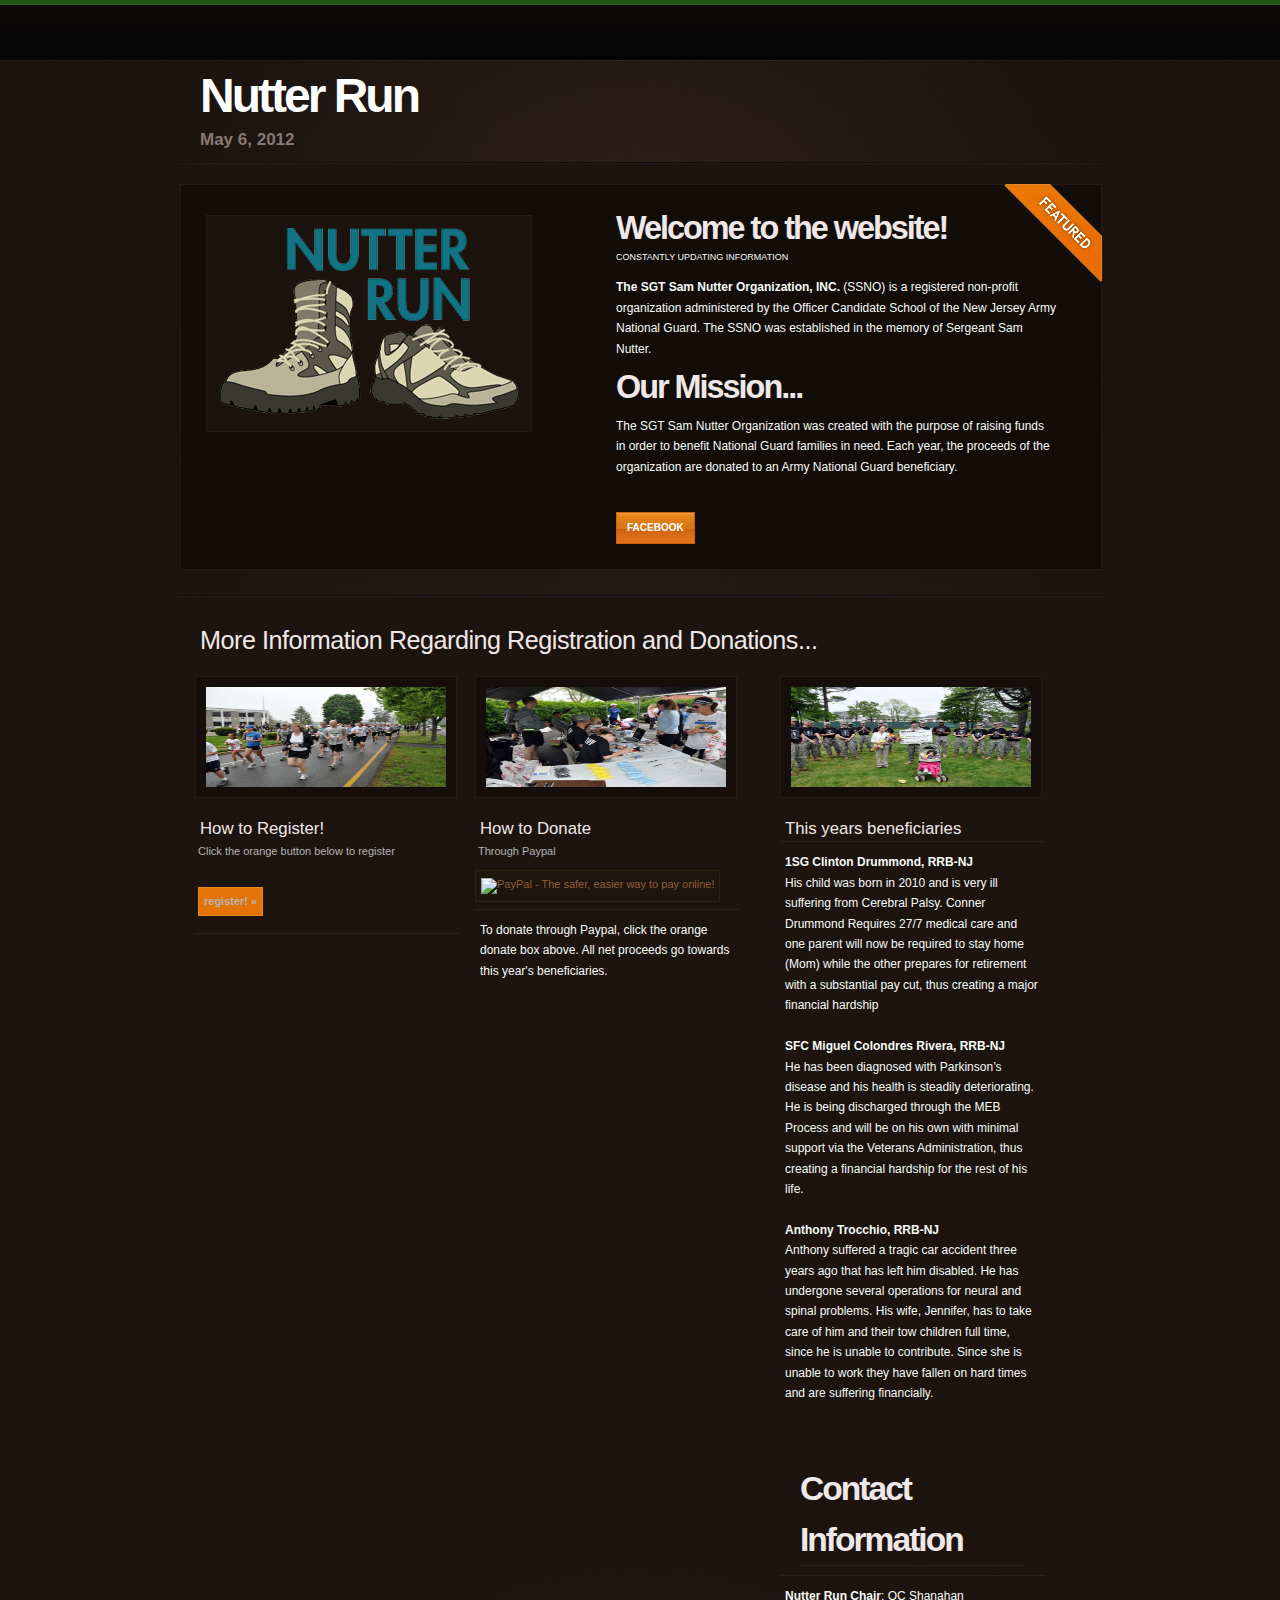
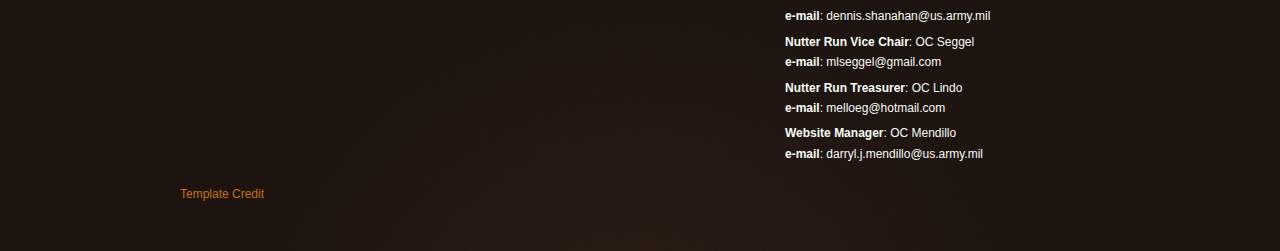
<file: New folder/index.html>
<!DOCTYPE html PUBLIC "-//W3C//DTD XHTML 1.0 Strict//EN" "http://www.w3.org/TR/xhtml1/DTD/xhtml1-strict.dtd">

<html xmlns="http://www.w3.org/1999/xhtml" xml:lang="en" lang="en">

<head>

<title>Nutter Run</title>

<meta http-equiv="content-type" content="application/xhtml+xml; charset=UTF-8" />
<meta name="author" content="Erwin Aligam - styleshout.com" />
<meta name="description" content="Site Description Here" />
<meta name="keywords" content="keywords, here" />
<meta name="robots" content="index, follow, noarchive" />
<meta name="googlebot" content="noarchive" />

<link rel="stylesheet" type="text/css" media="screen" href="css/screen.css" />
<!--[if IE 6]><link rel="stylesheet" type="text/css" href="css/ie6.css" media="screen" /><![endif]-->

</head>

<body>

<!-- wrap -->
<div id="wrap">

	<!-- header -->
	<div id="header">			
	
		<a name="top"></a>
		
		<h1 id="logo-text"><a href="index.html" title="">Nutter Run</a></h1>		
		<p id="slogan">May 6, 2012</p>					
				
	<!-- /header -->					
	</div>
	
	<!-- featured -->		
	<div id="featured">			
	
		<div id="featured-block" class="clear">
			
			<div id="featured-ribbon"></div>	
				
			<a name="TemplateInfo"></a>
			
			<div class="image-block">
              <a href="index.html" title=""><img src="images/Logo.png" alt="Nutter Run Logo"/></a>
         </div>			
			
			<div class="text-block">
			
				<h2>Welcome to the website!</h2>
			
				<p class="post-info">constantly updating information</p>
				
				<p><strong>The SGT Sam Nutter Organization, INC.</strong> (SSNO) is a registered non-profit organization administered by the Officer Candidate School of the New Jersey Army National Guard. The SSNO was established in the memory of Sergeant Sam Nutter.
                </p>

				<h2>Our Mission...</h2>
                <p>
                The SGT Sam Nutter Organization was created with the purpose of raising funds in order to benefit National Guard families in need. Each year, the proceeds of the organization are donated to an Army National Guard beneficiary.
				</p>
				<p><a href="http://www.facebook.com/pages/Nutter-Run/114261685313161" class="more-link">Facebook</a></p>
								
			</div>
		
		</div>		
	
	<!-- /featured -->
	</div>

	<!-- content -->
	<div id="content-wrap" class="clear">

		<div id="content">

			<!-- main -->
			<div id="main">

				<h3>More Information Regarding Registration and Donations...</h3>

				<div class="block odd">

					<a title="" href="index.html"><img src="images/FB1.jpg" class="thumbnail" alt="img" width="240px" height="100px"/></a>
				
					<div class="blk-top">
					
						<h4>How to Register!</h4>	
						<p>Click the orange button below to register</p>
						
						<!--link for registration goes below-->
						<p><a class="more" href="https://www.raceit.com/register/?event=9129">Register! &raquo;</a></p>
					<br><br><br>
					</div>						
					
					<div class="blk-content">
						<p>
							<!--When registration opens, undo comment-->
							
							<!--
						 	Click orange register box above.
						 	You can preregister now for $20 through active.com.
						 	You may also register the day of the event for $30 by going to the sign-in table.
						 	All proceeds go to this years beneficiaries.
							 -->
							<!-- 
							We are currently maintaining our online registration process. 
							Thank you for your patience, please check back later!
							--> 
						</p>					

					</div>
				
				</div>
				
				<div class="block odd">
				
					<img src="images/FB3.jpg" class="thumbnail" alt="img" width="240px" height="100px"/>
				
					<div class="blk-top">
					
						<h4>How to Donate</h4>	
						<p>Through Paypal</p>
							<form action="https://www.paypal.com/cgi-bin/webscr" method="post">
								<input type="hidden" name="cmd" value="_s-xclick">
								<input type="hidden" name="hosted_button_id" value="N25AGEJ5ZHC9C">
								<input type="image" src="https://www.paypal.com/en_US/i/btn/btn_donateCC_LG.gif" border="0" name="submit" alt="PayPal - The safer, easier way to pay online!">
								<!--<img alt="" border="0" src="https://www.paypal.com/en_US/i/scr/pixel.gif" width="1" height="1">-->
							</form>
						
					</div>						
					
					<div class="blk-content">
						
						<p>
						
						To donate through Paypal, click the orange donate box above. All net proceeds go towards this year's beneficiaries.
							<br>					
						</p>
					
					</div>
				
				</div>
				
				<div class="block even">

					<div class="blk-top">
						<img src="images/FB5.jpg" class="thumbnail" alt="img" width="240px" height="100px"/>
						<h4>This years beneficiaries</h4>
						
					</div>						
					
					<div class="blk-content">
						
						<p>
						 		<strong>1SG Clinton Drummond, RRB-NJ</strong><br>
									His child was born in 2010 and is very ill suffering from Cerebral Palsy. Conner Drummond Requires 27/7 medical care and one parent will now be required to stay home (Mom) while the other prepares for retirement with a substantial pay cut, thus creating a major financial hardship
									<br><br>
								<strong>SFC Miguel Colondres Rivera, RRB-NJ</strong><br>
									He has been diagnosed with Parkinson’s disease and his health is steadily deteriorating. He is being discharged through the MEB Process and will be on his own with minimal support via the Veterans Administration, thus creating a financial hardship for the rest of his life.
									<br><br>
								<strong>Anthony Trocchio, RRB-NJ</strong><br>
									Anthony suffered a tragic car accident three years ago that has left him disabled. He has undergone several operations for neural and spinal problems. His wife, Jennifer, has to take care of him and their tow children full time, since he is unable to contribute. Since she is unable to work they have fallen on hard times and are suffering financially.

						</p>				
						<br><br>				
					</div>
				
					<div class="blk-top">
					
						<h2>Contact Information</h2>	
						
					</div>						
					
					<div class="blk-content">
						
						<p>			
								<p>
									<strong>Nutter Run Chair</strong>: OC Shanahan<br/>
									<strong>e-mail</strong>: dennis.shanahan@us.army.mil
								</p>
								<p>
									<strong>Nutter Run Vice Chair</strong>: OC Seggel<br/>
									<strong>e-mail</strong>: mlseggel@gmail.com
								</p>
								<p>
									<strong>Nutter Run Treasurer</strong>: OC Lindo<br/>
									<strong>e-mail</strong>: melloeg@hotmail.com
								</p>
								<p>
									<strong>Website Manager</strong>: OC Mendillo<br/>
									<strong>e-mail</strong>: darryl.j.mendillo@us.army.mil
								</p>
													
						</p>
					
					</div>
				
				</div>
				
	
	<!-- /footer-outer -->		

<!-- /footer -->
</div>
	<div class=footer-bottom>
	</div><a href="http://www.styleshout.com/">Template Credit</a></div>	
	</div>	
</body>
</html>
</file>
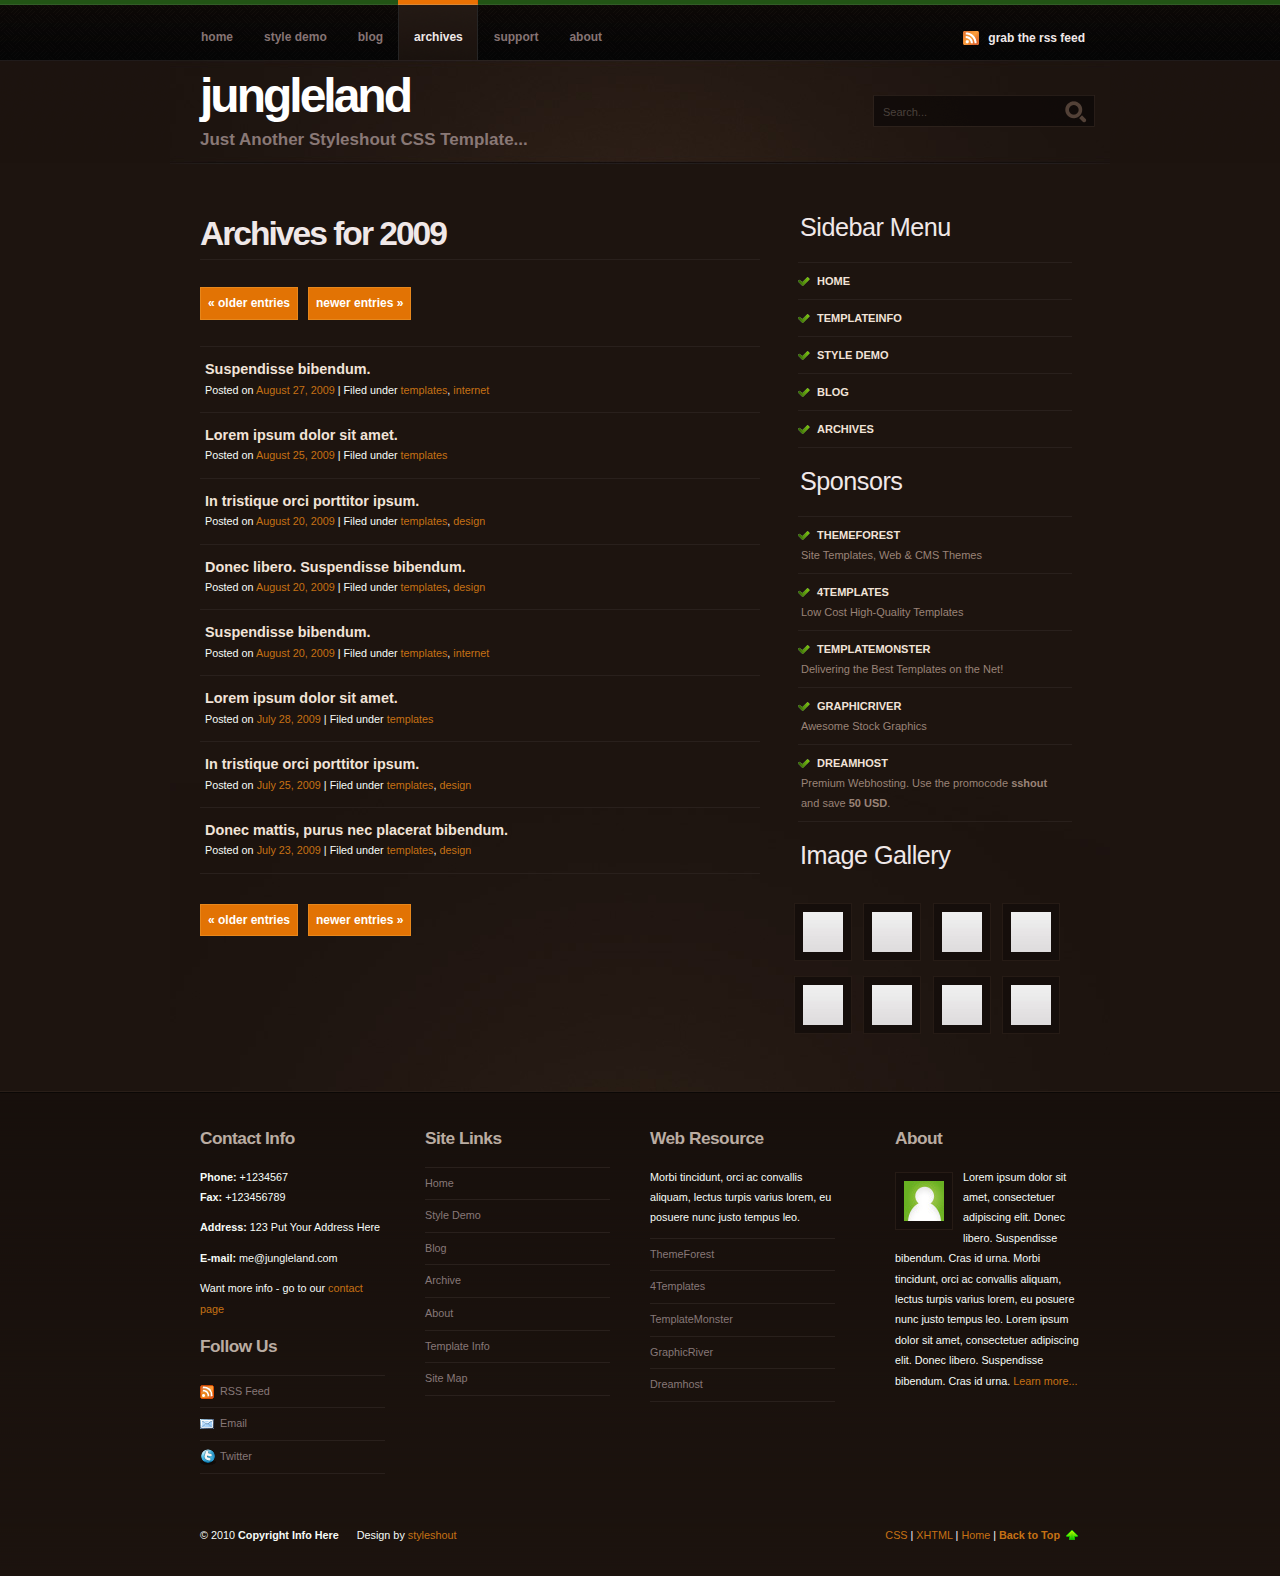
<file: New folder/archives.html>
<!DOCTYPE html PUBLIC "-//W3C//DTD XHTML 1.0 Strict//EN" "http://www.w3.org/TR/xhtml1/DTD/xhtml1-strict.dtd">

<html xmlns="http://www.w3.org/1999/xhtml" xml:lang="en" lang="en">

<head>

<title>Jungleland</title>

<meta http-equiv="content-type" content="application/xhtml+xml; charset=UTF-8" />
<meta name="author" content="Erwin Aligam - styleshout.com" />
<meta name="description" content="Site Description Here" />
<meta name="keywords" content="keywords, here" />
<meta name="robots" content="index, follow, noarchive" />
<meta name="googlebot" content="noarchive" />

<link rel="stylesheet" type="text/css" media="screen" href="css/screen.css" />
<!--[if IE 6]><link rel="stylesheet" type="text/css" href="css/ie6.css" media="screen" /><![endif]-->

</head>

<body>

<!-- wrap -->
<div id="wrap">

	<!-- header -->
	<div id="header">			
	
		<a name="top"></a>
		
		<h1 id="logo-text"><a href="index.html" title="">jungleland</a></h1>		
		<p id="slogan">Just Another Styleshout CSS Template... </p>					
		
		<div  id="nav">
			<ul>
				<li><a href="index.html">Home</a></li>
				<li><a href="style.html">Style Demo</a></li>
				<li><a href="blog.html">Blog</a></li>
				<li id="current"><a href="archives.html">Archives</a></li>
				<li><a href="index.html">Support</a></li>
				<li><a href="index.html">About</a></li>		
			</ul>		
		</div>		
		
		<p id="rss-feed"><a href="index.html" class="feed">Grab the RSS FEEd</a></p>	
		
		<form id="quick-search" action="index.html" method="get" >
			<p>
			<label for="qsearch">Search:</label>
			<input class="tbox" id="qsearch" type="text" name="qsearch" value="Search..." title="Start typing and hit ENTER" />
			<input class="btn" alt="Search" type="image" name="searchsubmit" title="Search" src="images/search.png" />
			</p>
		</form>	
						
	<!-- /header -->					
	</div>
	
	<!-- content -->
	<div id="content-wrap" class="clear">
	
		<div id="content">		
			
			<!-- main -->
			<div id="main">	
					
				<h2><a href="index.html">Archives for 2009</a></h2>
					
					<div class="navigation clear">						
						<div><a href="#" >&laquo; Older Entries</a></div>
						<div><a href="#" >Newer Entries &raquo; </a></div>												
					</div>					
					
					<ul class="archive">
					
						<li>
							<div class="post-title"><strong><a href="index.html">Suspendisse bibendum.</a></strong></div>
							<div class="post-details">Posted on <a href="index.html">August 27, 2009</a> | Filed under <a href="index.html">templates</a>, <a href="index.html">internet</a></div>
						</li>
						<li>
							<div class="post-title"><strong><a href="index.html">Lorem ipsum dolor sit amet.</a></strong></div>
							<div class="post-details">Posted on <a href="index.html">August 25, 2009</a> | Filed under <a href="index.html">templates</a></div>
						</li>
						<li>
							<div class="post-title"><strong><a href="index.html">In tristique orci porttitor ipsum.</a></strong></div>
							<div class="post-details">Posted on <a href="index.html">August 20, 2009</a> | Filed under <a href="index.html">templates</a>, <a href="index.html">design</a></div>
						</li>
						<li>
							<div class="post-title"><strong><a href="index.html">Donec libero. Suspendisse bibendum.</a></strong></div>
							<div class="post-details">Posted on <a href="index.html">August 20, 2009</a> | Filed under <a href="index.html">templates</a>, <a href="index.html">design</a></div>
						</li>
						<li>
							<div class="post-title"><strong><a href="index.html">Suspendisse bibendum.</a></strong></div>
							<div class="post-details">Posted on <a href="index.html">August 20, 2009</a> | Filed under <a href="index.html">templates</a>, <a href="index.html">internet</a></div>
						</li>
						<li>
							<div class="post-title"><strong><a href="index.html">Lorem ipsum dolor sit amet.</a></strong></div>
							<div class="post-details">Posted on <a href="index.html">July 28, 2009</a> | Filed under <a href="index.html">templates</a></div>
						</li>
						<li>
							<div class="post-title"><strong><a href="index.html">In tristique orci porttitor ipsum.</a></strong></div>
							<div class="post-details">Posted on <a href="index.html">July 25, 2009</a> | Filed under <a href="index.html">templates</a>, <a href="index.html">design</a></div>
						</li>
						<li>
							<div class="post-title"><strong><a href="index.html">Donec mattis, purus nec placerat bibendum.</a></strong></div>
							<div class="post-details">Posted on <a href="index.html">July 23, 2009</a> | Filed under <a href="index.html">templates</a>, <a href="index.html">design</a></div>
						</li>
						
					</ul>			
					
					<div class="navigation clear">						
						<div><a href="#" >&laquo; Older Entries</a></div>
						<div><a href="#" >Newer Entries &raquo; </a></div>												
					</div>		
			
			<!-- /main -->	
			</div>
		
			<!-- sidebar -->
			<div id="sidebar">
							
                <div class="sidemenu">
					<h3>Sidebar Menu</h3>
					<ul>
						<li><a href="index.html">Home</a></li>
						<li><a href="index.html#TemplateInfo">TemplateInfo</a></li>
						<li><a href="style.html">Style Demo</a></li>
						<li><a href="blog.html">Blog</a></li>
						<li><a href="archives.html">Archives</a></li>
					</ul>
				</div>

				<div class="sidemenu">
					<h3>Sponsors</h3>
                    <ul>
						<li><a href="http://themeforest.net?ref=ealigam" title="Site Templates">Themeforest</a><span>Site Templates, Web &amp; CMS Themes</span></li>
						<li><a href="http://www.4templates.com/?go=228858961" title="Website Templates">4Templates</a><span>Low Cost High-Quality Templates</span></li>
						<li><a href="http://store.templatemonster.com?aff=ealigam" title="Web Templates">TemplateMonster</a><span>Delivering the Best Templates on the Net!</span></li>
						<li><a href="http://graphicriver.net?ref=ealigam" title="Stock Graphics">GraphicRiver</a><span>Awesome Stock Graphics</span></li>
						<li><a href="http://www.dreamhost.com/r.cgi?287326|SSHOUT" title="Web Hosting">DreamHost</a><span>Premium Webhosting. Use the promocode <strong>sshout</strong> and save <strong>50 USD</strong>.</span></li>
					</ul>
				</div>
				
				<h3>Image Gallery </h3>					
				
				<p class="thumbs">
					<a href="index.html"><img src="images/thumb.jpg" width="40" height="40" alt="thumbnail" /></a>
					<a href="index.html"><img src="images/thumb.jpg" width="40" height="40" alt="thumbnail" /></a>
					<a href="index.html"><img src="images/thumb.jpg" width="40" height="40" alt="thumbnail" /></a>
					<a href="index.html"><img src="images/thumb.jpg" width="40" height="40" alt="thumbnail" /></a>
					<a href="index.html"><img src="images/thumb.jpg" width="40" height="40" alt="thumbnail" /></a>
					<a href="index.html"><img src="images/thumb.jpg" width="40" height="40" alt="thumbnail" /></a>	
					<a href="index.html"><img src="images/thumb.jpg" width="40" height="40" alt="thumbnail" /></a>
					<a href="index.html"><img src="images/thumb.jpg" width="40" height="40" alt="thumbnail" /></a>				
				</p>					
				
			<!-- /sidebar -->				
			</div>			
			
		<!-- /content -->	
		</div>				
	<!-- /content-wrap -->	
	</div>	
<!-- /wrap -->
</div>

<!-- footer -->	
<div id="footer">	

	<!-- footer-outer -->	
	<div id="footer-outer" class="clear"><div id="footer-wrap">
	
		<div class="col-a">
				
			<h3>Contact Info</h3>
			
			<p>
			<strong>Phone: </strong>+1234567<br/>
			<strong>Fax: </strong>+123456789
			</p>
			
			<p><strong>Address: </strong>123 Put Your Address Here</p>
				
			<p><strong>E-mail: </strong>me@jungleland.com</p>
			<p>Want more info - go to our <a href="#">contact page</a></p>			
			
			<h3>Follow Us</h3>
			
			<div class="footer-list">
				<ul>				
					<li><a href="index.html" class="rssfeed">RSS Feed</a></li>
					<li><a href="index.html" class="email">Email</a></li>
					<li><a href="index.html" class="twitter">Twitter</a></li>									
				</ul>
			</div>					
				
		</div>
		
		<div class="col-a">			
			
			<h3>Site Links</h3>
			
			<div class="footer-list">
				<ul>				
					<li><a href="index.html">Home</a></li>
					<li><a href="index.html">Style Demo</a></li>
					<li><a href="index.html">Blog</a></li>
					<li><a href="index.html">Archive</a></li>
					<li><a href="index.html">About</a></li>		
					<li><a href="index.html">Template Info</a></li>		
					<li><a href="index.html">Site Map</a></li>					
				</ul>
			</div>					
				
		</div>
		
		<div class="col-a">
		
			<h3>Web Resource</h3>
			
			<p>Morbi tincidunt, orci ac convallis aliquam, lectus turpis varius lorem, eu 
			posuere nunc justo tempus leo. </p>
			
            <div class="footer-list">
				<ul>
                    <li><a href="http://themeforest.net?ref=ealigam" title="Site Templates">ThemeForest</a></li>
					<li><a href="http://www.4templates.com/?go=228858961" title="Website Templates">4Templates</a></li>
					<li><a href="http://store.templatemonster.com?aff=ealigam" title="Web Templates">TemplateMonster</a></li>
					<li><a href="http://graphicriver.net?ref=ealigam" title="Stock Graphics">GraphicRiver</a></li>
					<li><a href="http://www.dreamhost.com/r.cgi?287326" title="Web Hosting">Dreamhost</a></li>
				</ul>
			</div>
				
		</div>		
	
		<div class="col-b">
		
			<h3>About</h3>			
			
			<p>
			<a href="index.html"><img src="images/gravatar.jpg" width="40" height="40" alt="firefox" class="float-left" /></a>
			Lorem ipsum dolor sit amet, consectetuer adipiscing elit. Donec libero. Suspendisse bibendum. 
			Cras id urna. Morbi tincidunt, orci ac convallis aliquam, lectus turpis varius lorem, eu 
			posuere nunc justo tempus leo. Lorem ipsum dolor sit amet, consectetuer adipiscing elit. Donec libero. Suspendisse bibendum. 
			Cras id urna. <a href="index.html">Learn more...</a></p>			
			
		</div>		
		
		<div class="fix"></div>
		
		<!-- footer-bottom -->		
		<div id="footer-bottom">
	
			<div class="bottom-left">
				<p>
				&copy; 2010 <strong>Copyright Info Here</strong>&nbsp; &nbsp; &nbsp;
				Design by <a href="http://www.styleshout.com/">styleshout</a>
				</p>
			</div>		
	
			<div class="bottom-right">
				<p>		
					<a href="http://jigsaw.w3.org/css-validator/check/referer">CSS</a> | 
		   		<a href="http://validator.w3.org/check/referer">XHTML</a>	|			
					<a href="index.html">Home</a> |
					<strong><a href="#top" class="back-to-top">Back to Top</a></strong>								
				</p>
			</div>

		<!-- /footer-bottom -->		
		</div>
	
	<!-- /footer-outer -->		
	</div></div>		

<!-- /footer -->
</div>

</body>
</html>
</file>
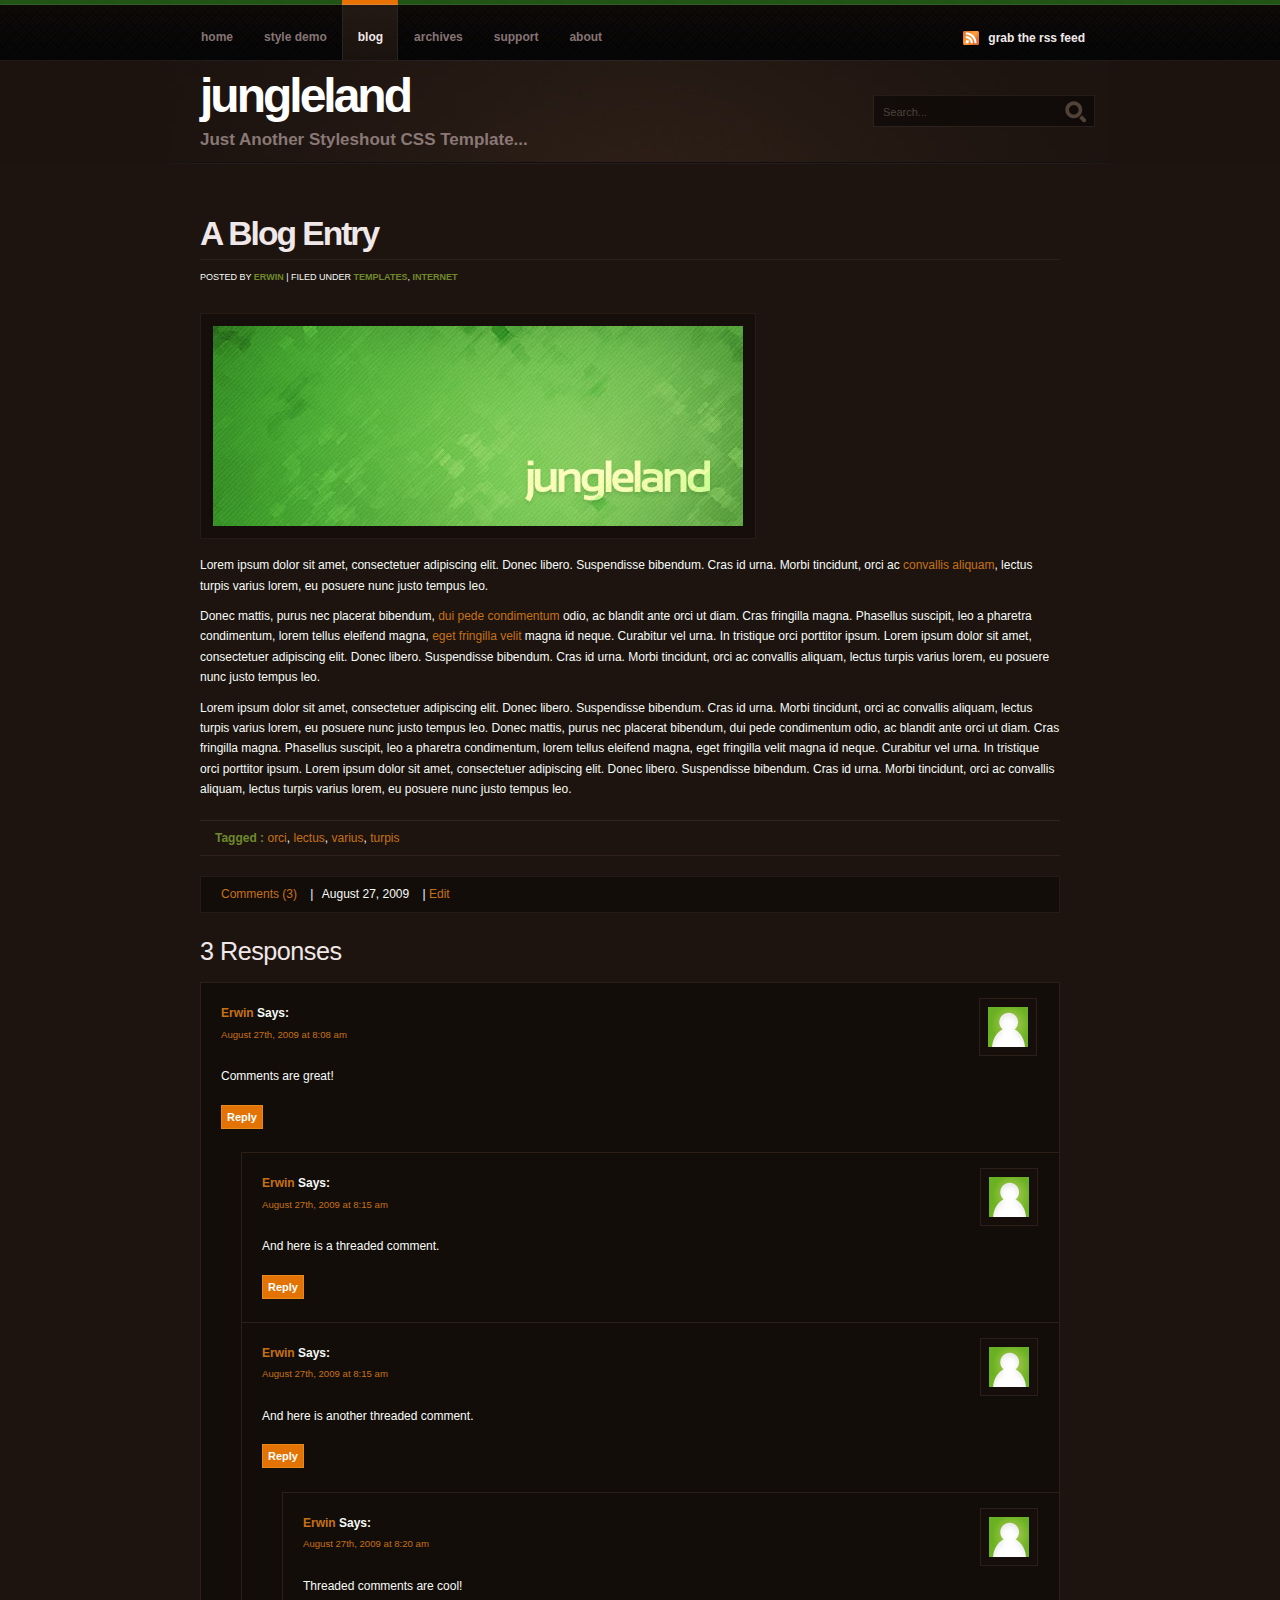
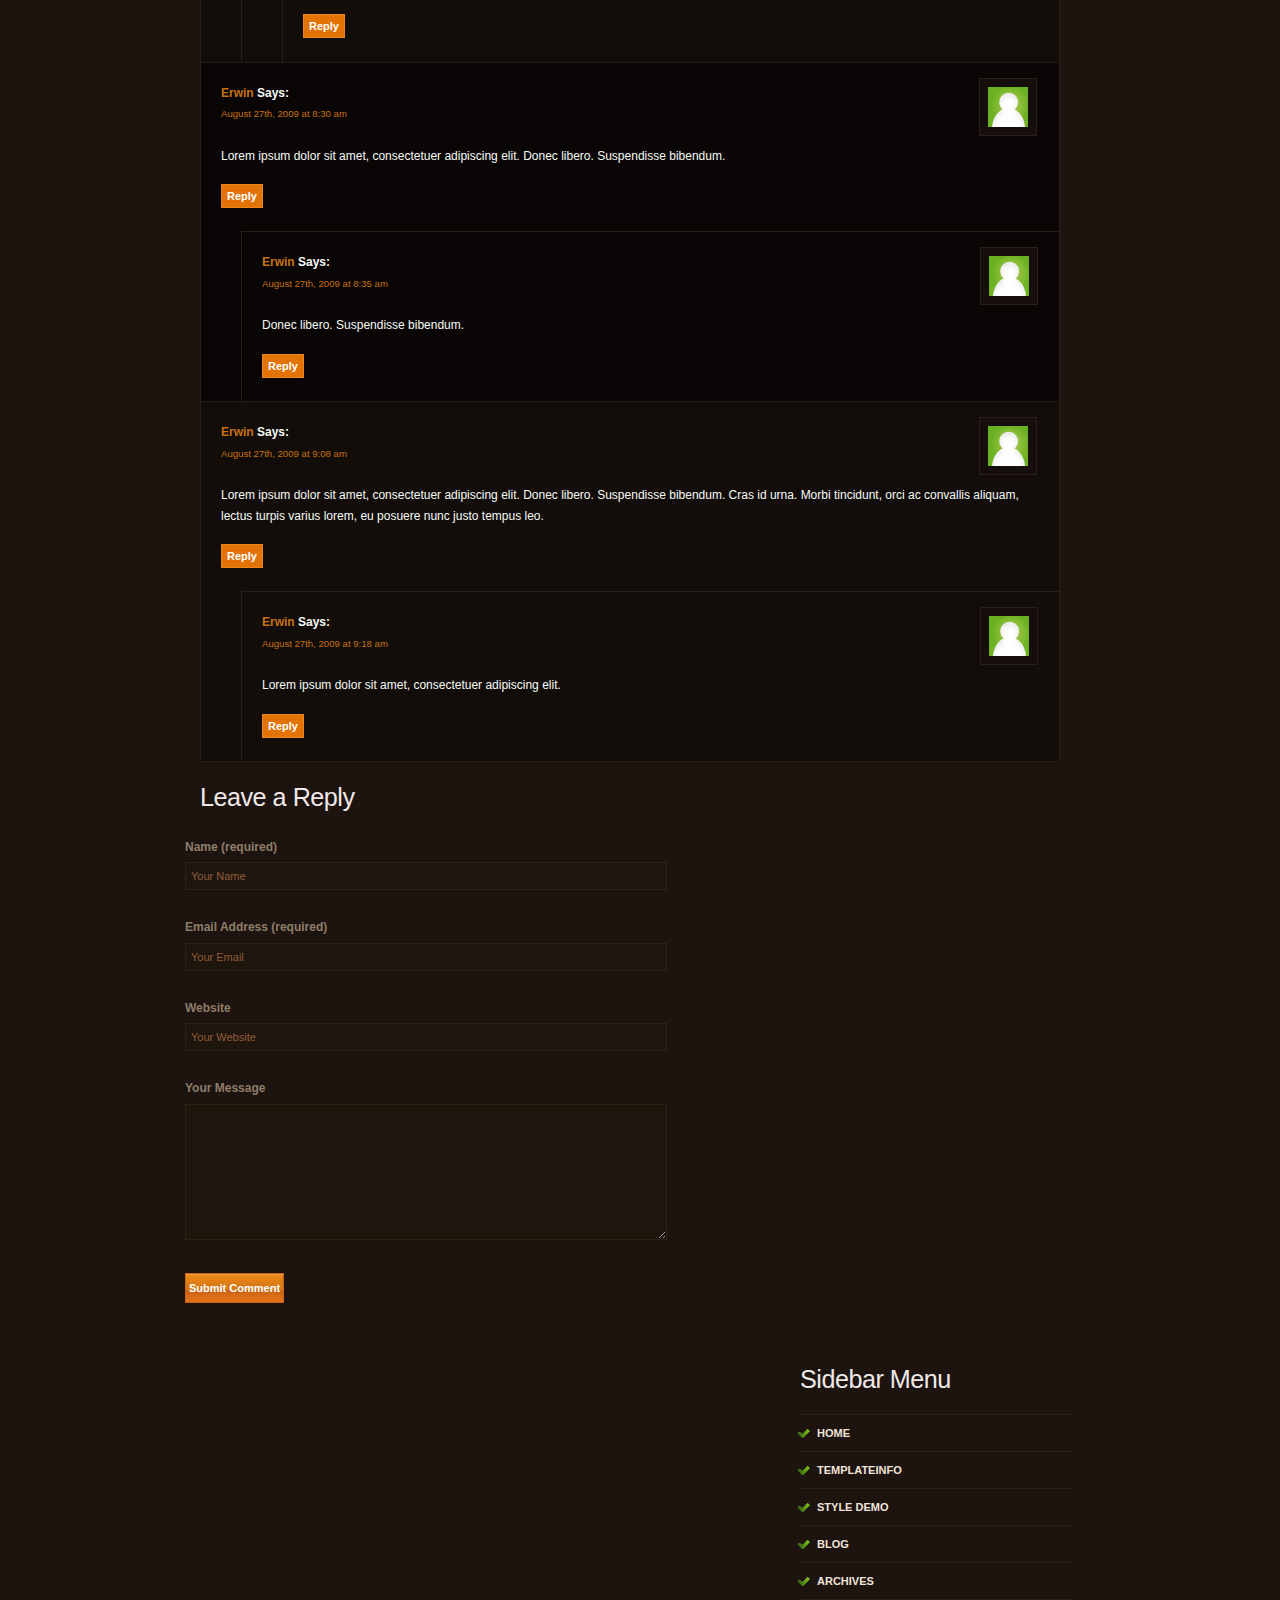
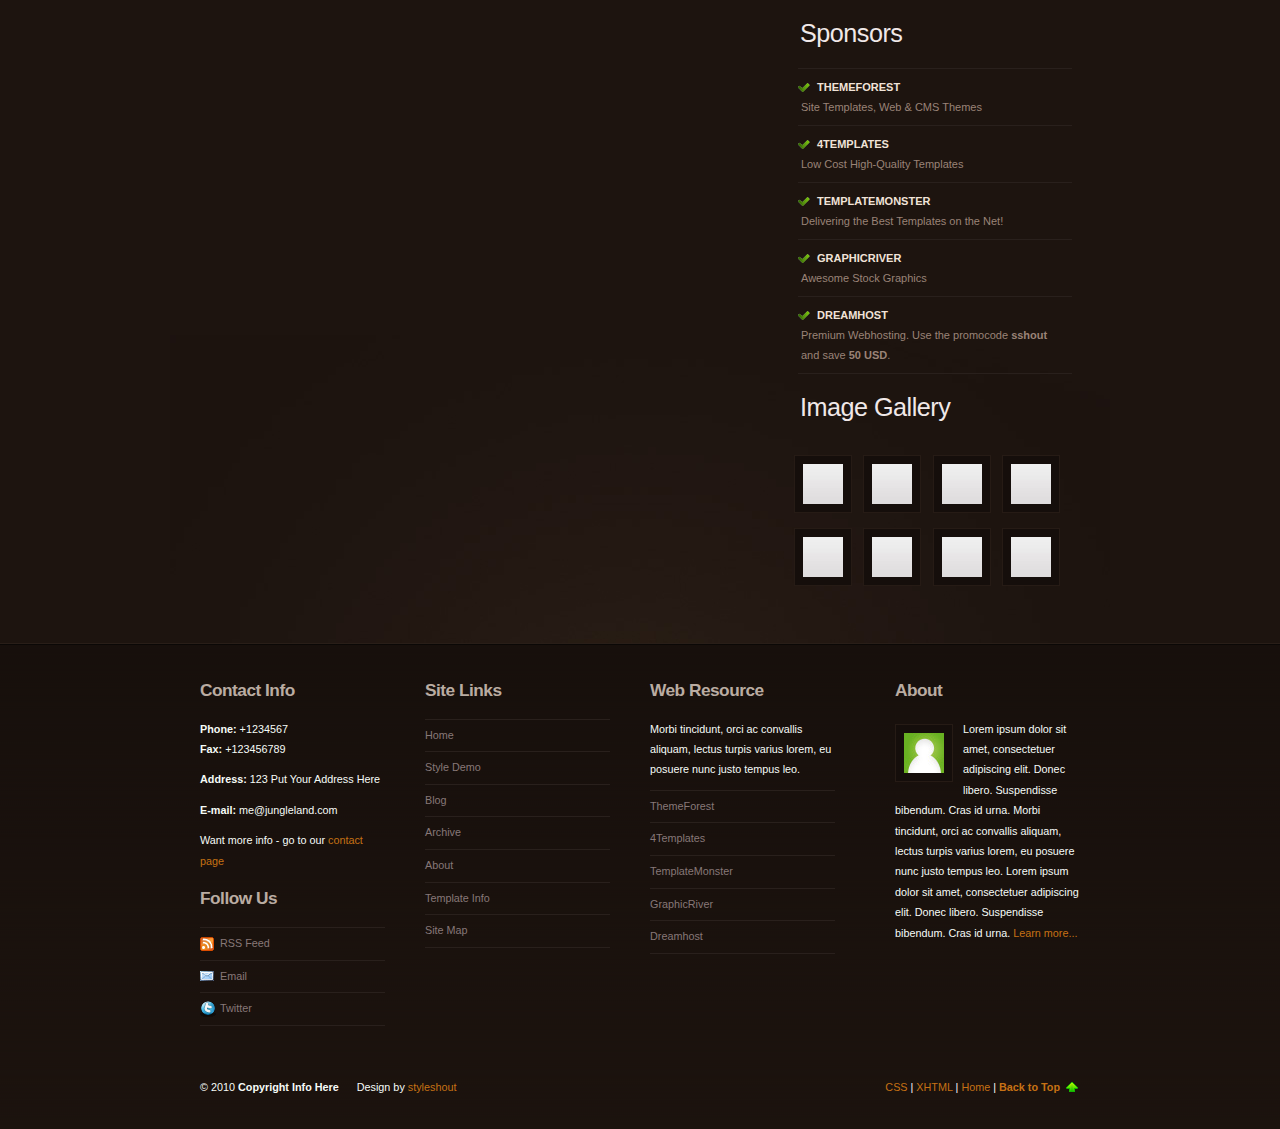
<file: New folder/blog.html>
<!DOCTYPE html PUBLIC "-//W3C//DTD XHTML 1.0 Strict//EN" "http://www.w3.org/TR/xhtml1/DTD/xhtml1-strict.dtd">

<html xmlns="http://www.w3.org/1999/xhtml" xml:lang="en" lang="en">

<head>

<title>Jungleland</title>

<meta http-equiv="content-type" content="application/xhtml+xml; charset=UTF-8" />
<meta name="author" content="Erwin Aligam - styleshout.com" />
<meta name="description" content="Site Description Here" />
<meta name="keywords" content="keywords, here" />
<meta name="robots" content="index, follow, noarchive" />
<meta name="googlebot" content="noarchive" />

<link rel="stylesheet" type="text/css" media="screen" href="css/screen.css" />
<!--[if IE 6]><link rel="stylesheet" type="text/css" href="css/ie6.css" media="screen" /><![endif]-->

</head>

<body>

<!-- wrap -->
<div id="wrap">

	<!-- header -->
	<div id="header">			
	
		<a name="top"></a>
		
		<h1 id="logo-text"><a href="index.html" title="">jungleland</a></h1>		
		<p id="slogan">Just Another Styleshout CSS Template... </p>					
		
		<div  id="nav">
			<ul>
				<li><a href="index.html">Home</a></li>
				<li><a href="style.html">Style Demo</a></li>
				<li id="current"><a href="blog.html">Blog</a></li>
				<li><a href="archives.html">Archives</a></li>
				<li><a href="index.html">Support</a></li>
				<li><a href="index.html">About</a></li>		
			</ul>		
		</div>		
		
		<p id="rss-feed"><a href="index.html" class="feed">Grab the RSS FEEd</a></p>	
		
		<form id="quick-search" action="index.html" method="get" >
			<p>
			<label for="qsearch">Search:</label>
			<input class="tbox" id="qsearch" type="text" name="qsearch" value="Search..." title="Start typing and hit ENTER" />
			<input class="btn" alt="Search" type="image" name="searchsubmit" title="Search" src="images/search.png" />
			</p>
		</form>	
						
	<!-- /header -->					
	</div>
	
	<!-- content -->
	<div id="content-wrap" class="clear">
	
		<div id="content">		
			
			<!-- main -->
			<div id="main">	
					
				<div class="post">
			
					<h2><a href="index.html">A Blog Entry</a></h2>
					
					<p class="post-info">Posted by <a href="index.html">erwin</a> | Filed under <a href="index.html">templates</a>, <a href="index.html">internet</a></p>
				
					<div class="image-section">
              		<img src="images/img-post.jpg" alt="image post" width="530px" height="200px"/>
         		</div>					
					
					<p>Lorem ipsum dolor sit amet, consectetuer adipiscing elit. Donec libero. Suspendisse bibendum. 
					Cras id urna. Morbi tincidunt, orci ac <a href="index.html">convallis aliquam</a>, lectus turpis varius lorem, eu 
					posuere nunc justo tempus leo.</p>
			
					<p>Donec mattis, purus nec placerat bibendum, <a href="index.html">dui pede condimentum</a> 
					odio, ac blandit ante orci ut diam. Cras fringilla magna. Phasellus suscipit, leo a pharetra 
					condimentum, lorem tellus eleifend magna, <a href="index.html">eget fringilla velit</a> magna id neque. Curabitur vel urna. 
					In tristique orci porttitor ipsum. Lorem ipsum dolor sit amet, consectetuer adipiscing elit. Donec libero. Suspendisse bibendum. 
					Cras id urna. Morbi tincidunt, orci ac convallis aliquam, lectus turpis varius lorem, eu 
					posuere nunc justo tempus leo.</p>			
				
					<p>Lorem ipsum dolor sit amet, consectetuer adipiscing elit. Donec libero. Suspendisse bibendum. 
					Cras id urna. Morbi tincidunt, orci ac convallis aliquam, lectus turpis varius lorem, eu 
					posuere nunc justo tempus leo. Donec mattis, purus nec placerat bibendum, dui pede condimentum 
					odio, ac blandit ante orci ut diam. Cras fringilla magna. Phasellus suscipit, leo a pharetra 
					condimentum, lorem tellus eleifend magna, eget fringilla velit magna id neque. Curabitur vel urna. 
					In tristique orci porttitor ipsum. Lorem ipsum dolor sit amet, consectetuer adipiscing elit. Donec libero. Suspendisse bibendum. 
					Cras id urna. Morbi tincidunt, orci ac convallis aliquam, lectus turpis varius lorem, eu 
					posuere nunc justo tempus leo.
					</p>
					
					<p class="tags">	
						<strong>Tagged : </strong> 
						<a href="#">orci</a>, <a href="#">lectus</a>, <a href="#">varius</a>, <a href="#">turpis</a>
					</p>
				
					<p class="postmeta">		
						<a href="index.html" class="comments">Comments (3)</a> |		
						<span class="date">August 27, 2009</span> |		
						<a href="index.html" class="edit">Edit</a> 
					</p>
			
					<h3 id="comments">3 Responses</h3>
					
					<ol class="commentlist">

						<li class="depth-1">	
								
							<div class="comment-info">			
								<img alt="" src="images/gravatar.jpg" class="avatar" height="40" width="40" />																																					
								<cite>										
									<a href="index.html">Erwin</a> Says: <br />				
									<span class="comment-data"><a href="#comment-63" title="">August 27th, 2009 at 8:08 am</a></span>
								</cite>	
							</div>							
							
							<div class="comment-text">
								<p>Comments are great!</p>
								
								<div class="reply">
									<a rel="nofollow" class="comment-reply-link" href="index.html">Reply</a>
		 						</div>								
							</div>		
							
							<ul class="children">
								
								<li class="depth-2">	
															
									<div class="comment-info">	
										<img alt="" src="images/gravatar.jpg" class="avatar" height="40" width="40" />																																							
										<cite>											
											<a href="index.html">Erwin</a> Says: <br />				
											<span class="comment-data"><a href="#" title="">August 27th, 2009 at 8:15 am</a></span>
										</cite>	
									</div>	
							
									<div class="comment-text">
										<p>And here is a threaded comment.</p>								
										<div class="reply">
											<a rel="nofollow" class="comment-reply-link" href="index.html">Reply</a>
		 								</div>								
									</div>									
								
								</li>
								
								<li class="depth-2">	
															
									<div class="comment-info">			
										<img alt="" src="images/gravatar.jpg" class="avatar" height="40" width="40" />																							
										<cite>										
											<a href="index.html">Erwin</a> Says: <br />				
											<span class="comment-data"><a href="#" title="">August 27th, 2009 at 8:15 am</a></span>
										</cite>	
									</div>	
							
									<div class="comment-text">
										<p>And here is another threaded comment.</p>
								
										<div class="reply">
											<a rel="nofollow" class="comment-reply-link" href="index.html">Reply</a>
		 								</div>								
									</div>	
											
									<ul class="children">
								
										<li class="depth-3">																
											
											<div class="comment-info">			
												<img alt="" src="images/gravatar.jpg" class="avatar" height="40" width="40" />																							
												<cite>										
													<a href="index.html">Erwin</a> Says: <br />				
													<span class="comment-data"><a href="#" title="">August 27th, 2009 at 8:20 am</a></span>
												</cite>	
											</div>	
							
											<div class="comment-text">
												<p>Threaded comments are cool!</p>
								
												<div class="reply">
													<a rel="nofollow" class="comment-reply-link" href="index.html">Reply</a>
		 										</div>								
											</div>	
																	
										</li>	
											
									</ul>							
								
								</li>							
							
							</ul>
											
						</li>

						<li class="thread-alt depth-1">				
							
							<div class="comment-info">			
								<img alt="" src="images/gravatar.jpg" class="avatar" height="40" width="40" />																							
								<cite>										
									<a href="index.html">Erwin</a> Says: <br />				
									<span class="comment-data"><a href="#comment-63" title="">August 27th, 2009 at 8:30 am</a></span>
								</cite>	
							</div>	
				
							<div class="comment-text">
								<p>Lorem ipsum dolor sit amet, consectetuer adipiscing elit. Donec libero. 
								Suspendisse bibendum.</p>
								
								<div class="reply">
									<a rel="nofollow" class="comment-reply-link" href="index.html">Reply</a>
		 						</div>								
							</div>	
							
							<ul class="children">
								
								<li class="depth-2">																
											
									<div class="comment-info">			
										<img alt="" src="images/gravatar.jpg" class="avatar" height="40" width="40" />																							
										<cite>										
											<a href="index.html">Erwin</a> Says: <br />				
											<span class="comment-data"><a href="#" title="">August 27th, 2009 at 8:35 am</a></span>
										</cite>	
									</div>
							
									<div class="comment-text">
										<p>Donec libero. Suspendisse bibendum.</p>
							
										<div class="reply">
											<a rel="nofollow" class="comment-reply-link" href="index.html">Reply</a>
		 								</div>								
									</div>	
																	
								</li>	
											
							</ul>								
							
						</li>
			
						<li class="depth-1">
										
							<div class="comment-info">		
								<img alt="" src="images/gravatar.jpg" class="avatar" height="40" width="40" />																																
								<cite>											
									<a href="index.html">Erwin</a> Says: <br />				
									<span class="comment-data"><a href="#comment-63" title="">August 27th, 2009 at 9:08 am</a></span>
								</cite>	
							</div>
					
							<div class="comment-text">
								<p>Lorem ipsum dolor sit amet, consectetuer adipiscing elit. Donec libero. Suspendisse bibendum. 
								Cras id urna. Morbi tincidunt, orci ac convallis aliquam, lectus turpis varius lorem, eu 
								posuere nunc justo tempus leo.</p>
								
								<div class="reply">
									<a rel="nofollow" class="comment-reply-link" href="index.html">Reply</a>
		 						</div>
																
							</div>							
							
							<ul class="children">
								
								<li class="depth-2">	
															
									<div class="comment-info">			
										<img alt="" src="images/gravatar.jpg" class="avatar" height="40" width="40" />																							
										<cite>										
											<a href="index.html">Erwin</a> Says: <br />				
											<span class="comment-data"><a href="#comment-63" title="">August 27th, 2009 at 9:18 am</a> </span>
										</cite>	
									</div>
							
									<div class="comment-text">
										<p>Lorem ipsum dolor sit amet, consectetuer adipiscing elit.</p>								
										
										<div class="reply">
											<a rel="nofollow" class="comment-reply-link" href="index.html">Reply</a>
		 								</div>								
									</div>	
								
								</li>
							
							</ul>
							
						</li>
			
					</ol>
					
					<!-- respond -->
					<div id="respond">
					
 						<h3>Leave a Reply</h3>				
			
						<form action="index.html" method="post" id="commentform">		
								
							<p>	
								<label for="name">Name (required)</label><br />
								<input id="name" name="name" value="Your Name" type="text" tabindex="1" />
							</p>
			
							<p>
								<label for="email">Email Address (required)</label><br />
								<input id="email" name="email" value="Your Email" type="text" tabindex="2" />
							</p>
				
							<p>
								<label for="website">Website</label><br />
								<input id="website" name="website" value="Your Website" type="text" tabindex="3" />
							</p>
					
							<p>
								<label for="message">Your Message</label><br />
								<textarea id="message" name="message" rows="10" cols="20" tabindex="4"></textarea>
							</p>	
			
							<p class="no-border">
								<input class="button" type="submit" value="Submit Comment" tabindex="5" />         		
							</p>
					
						</form>	
					
					<!-- /respond -->
					</div>
				
				<!-- /post -->	
				</div>	
			
			<!-- /main -->	
			</div>
		
			<!-- sidebar -->
			<div id="sidebar">
							
                <div class="sidemenu">
					<h3>Sidebar Menu</h3>
					<ul>
						<li><a href="index.html">Home</a></li>
						<li><a href="index.html#TemplateInfo">TemplateInfo</a></li>
						<li><a href="style.html">Style Demo</a></li>
						<li><a href="blog.html">Blog</a></li>
						<li><a href="archives.html">Archives</a></li>
					</ul>
				</div>

				<div class="sidemenu">
					<h3>Sponsors</h3>
                    <ul>
						<li><a href="http://themeforest.net?ref=ealigam" title="Site Templates">Themeforest</a><span>Site Templates, Web &amp; CMS Themes</span></li>
						<li><a href="http://www.4templates.com/?go=228858961" title="Website Templates">4Templates</a><span>Low Cost High-Quality Templates</span></li>
						<li><a href="http://store.templatemonster.com?aff=ealigam" title="Web Templates">TemplateMonster</a><span>Delivering the Best Templates on the Net!</span></li>
						<li><a href="http://graphicriver.net?ref=ealigam" title="Stock Graphics">GraphicRiver</a><span>Awesome Stock Graphics</span></li>
						<li><a href="http://www.dreamhost.com/r.cgi?287326|SSHOUT" title="Web Hosting">DreamHost</a><span>Premium Webhosting. Use the promocode <strong>sshout</strong> and save <strong>50 USD</strong>.</span></li>
					</ul>
				</div>
				
				<h3>Image Gallery </h3>					
				
				<p class="thumbs">
					<a href="index.html"><img src="images/thumb.jpg" width="40" height="40" alt="thumbnail" /></a>
					<a href="index.html"><img src="images/thumb.jpg" width="40" height="40" alt="thumbnail" /></a>
					<a href="index.html"><img src="images/thumb.jpg" width="40" height="40" alt="thumbnail" /></a>
					<a href="index.html"><img src="images/thumb.jpg" width="40" height="40" alt="thumbnail" /></a>
					<a href="index.html"><img src="images/thumb.jpg" width="40" height="40" alt="thumbnail" /></a>
					<a href="index.html"><img src="images/thumb.jpg" width="40" height="40" alt="thumbnail" /></a>	
					<a href="index.html"><img src="images/thumb.jpg" width="40" height="40" alt="thumbnail" /></a>
					<a href="index.html"><img src="images/thumb.jpg" width="40" height="40" alt="thumbnail" /></a>				
				</p>					
				
			<!-- /sidebar -->				
			</div>		
			
		<!-- /content -->	
		</div>				
	<!-- /content-wrap -->	
	</div>	
<!-- /wrap -->
</div>

<!-- footer -->	
<div id="footer">	

	<!-- footer-outer -->	
	<div id="footer-outer" class="clear"><div id="footer-wrap">
	
		<div class="col-a">
				
			<h3>Contact Info</h3>
			
			<p>
			<strong>Phone: </strong>+1234567<br/>
			<strong>Fax: </strong>+123456789
			</p>
			
			<p><strong>Address: </strong>123 Put Your Address Here</p>
				
			<p><strong>E-mail: </strong>me@jungleland.com</p>
			<p>Want more info - go to our <a href="#">contact page</a></p>			
			
			<h3>Follow Us</h3>
			
			<div class="footer-list">
				<ul>				
					<li><a href="index.html" class="rssfeed">RSS Feed</a></li>
					<li><a href="index.html" class="email">Email</a></li>
					<li><a href="index.html" class="twitter">Twitter</a></li>									
				</ul>
			</div>					
				
		</div>
		
		<div class="col-a">			
			
			<h3>Site Links</h3>
			
			<div class="footer-list">
				<ul>				
					<li><a href="index.html">Home</a></li>
					<li><a href="index.html">Style Demo</a></li>
					<li><a href="index.html">Blog</a></li>
					<li><a href="index.html">Archive</a></li>
					<li><a href="index.html">About</a></li>		
					<li><a href="index.html">Template Info</a></li>		
					<li><a href="index.html">Site Map</a></li>					
				</ul>
			</div>					
				
		</div>
		
		<div class="col-a">
		
			<h3>Web Resource</h3>
			
			<p>Morbi tincidunt, orci ac convallis aliquam, lectus turpis varius lorem, eu 
			posuere nunc justo tempus leo. </p>
			
            <div class="footer-list">
				<ul>
                    <li><a href="http://themeforest.net?ref=ealigam" title="Site Templates">ThemeForest</a></li>
					<li><a href="http://www.4templates.com/?go=228858961" title="Website Templates">4Templates</a></li>
					<li><a href="http://store.templatemonster.com?aff=ealigam" title="Web Templates">TemplateMonster</a></li>
					<li><a href="http://graphicriver.net?ref=ealigam" title="Stock Graphics">GraphicRiver</a></li>
					<li><a href="http://www.dreamhost.com/r.cgi?287326" title="Web Hosting">Dreamhost</a></li>
				</ul>
			</div>
				
		</div>		
	
		<div class="col-b">
		
			<h3>About</h3>			
			
			<p>
			<a href="index.html"><img src="images/gravatar.jpg" width="40" height="40" alt="firefox" class="float-left" /></a>
			Lorem ipsum dolor sit amet, consectetuer adipiscing elit. Donec libero. Suspendisse bibendum. 
			Cras id urna. Morbi tincidunt, orci ac convallis aliquam, lectus turpis varius lorem, eu 
			posuere nunc justo tempus leo. Lorem ipsum dolor sit amet, consectetuer adipiscing elit. Donec libero. Suspendisse bibendum. 
			Cras id urna. <a href="index.html">Learn more...</a></p>			
			
		</div>		
		
		<div class="fix"></div>
		
		<!-- footer-bottom -->		
		<div id="footer-bottom">
	
			<div class="bottom-left">
				<p>
				&copy; 2010 <strong>Copyright Info Here</strong>&nbsp; &nbsp; &nbsp;
				Design by <a href="http://www.styleshout.com/">styleshout</a>
				</p>
			</div>		
	
			<div class="bottom-right">
				<p>		
					<a href="http://jigsaw.w3.org/css-validator/check/referer">CSS</a> | 
		   		<a href="http://validator.w3.org/check/referer">XHTML</a>	|			
					<a href="index.html">Home</a> |
					<strong><a href="#top" class="back-to-top">Back to Top</a></strong>								
				</p>
			</div>

		<!-- /footer-bottom -->		
		</div>
	
	<!-- /footer-outer -->		
	</div></div>		

<!-- /footer -->
</div>

</body>
</html>
</file>
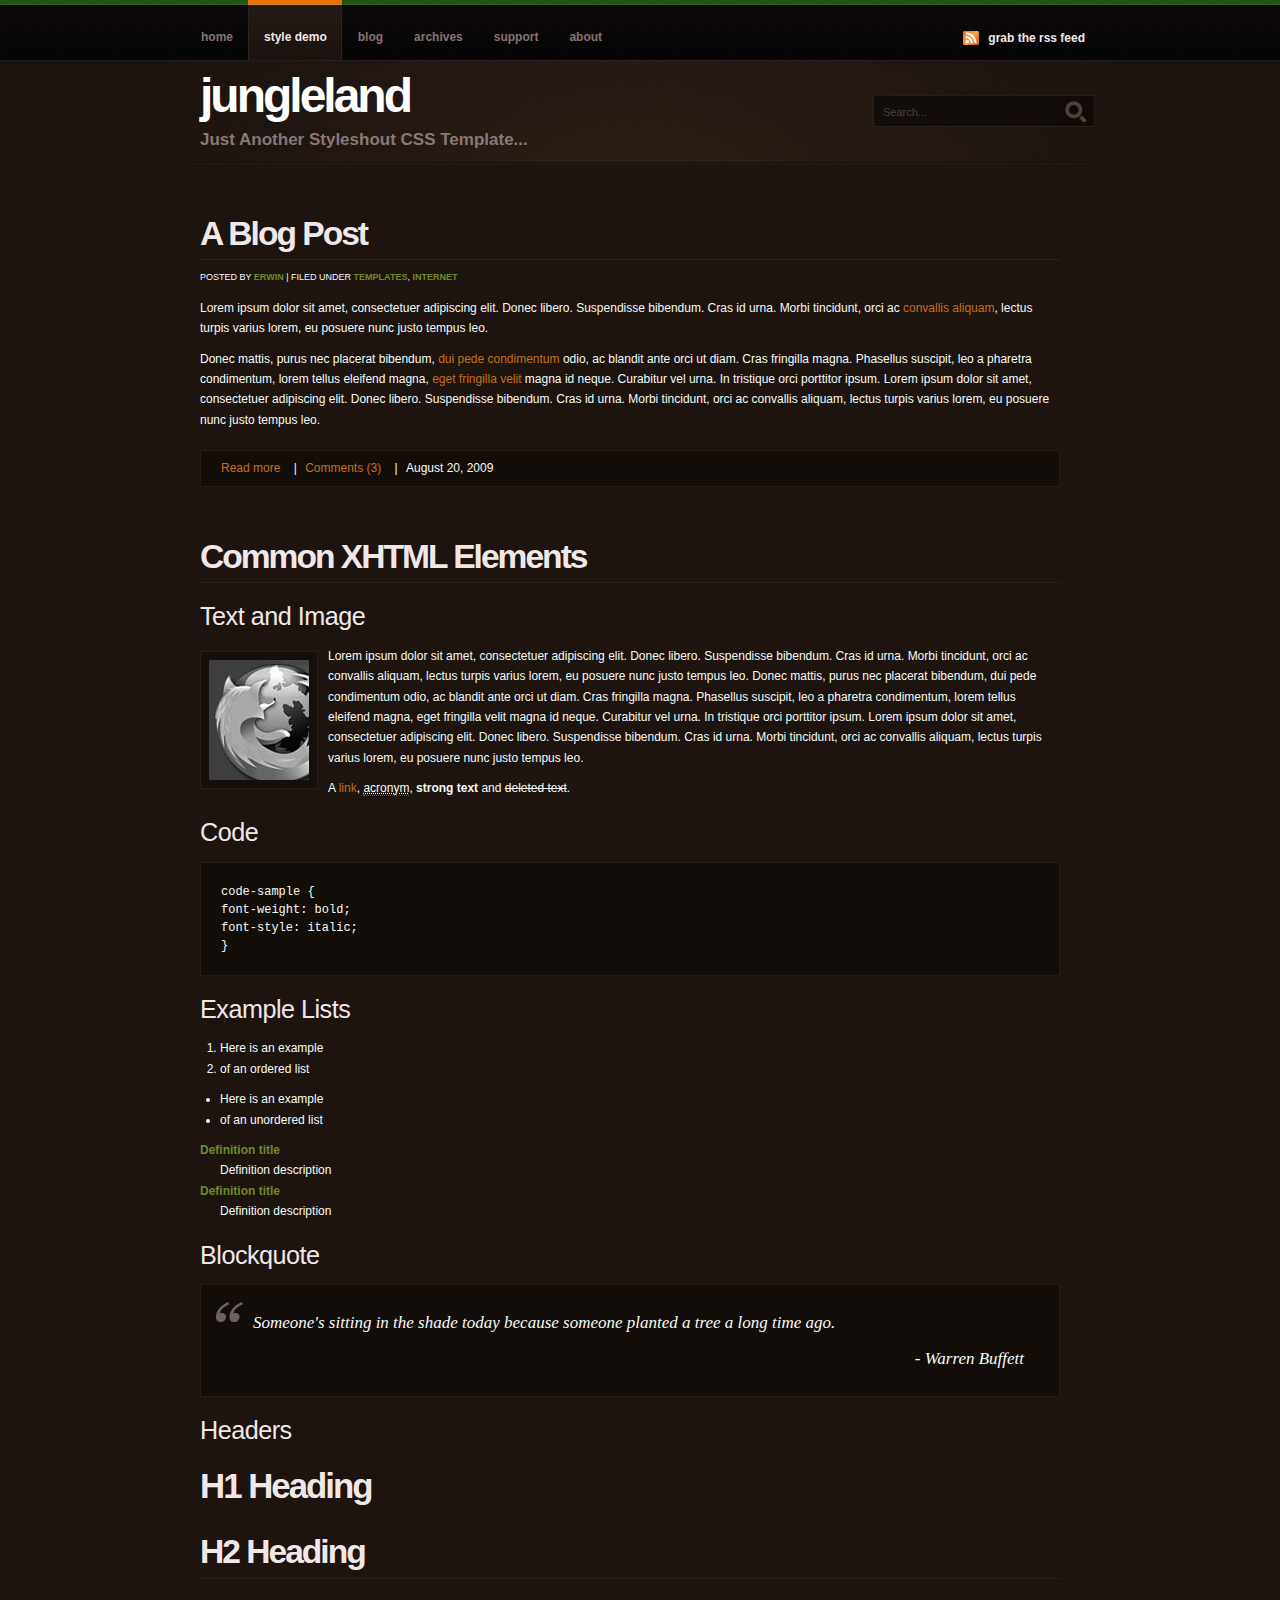
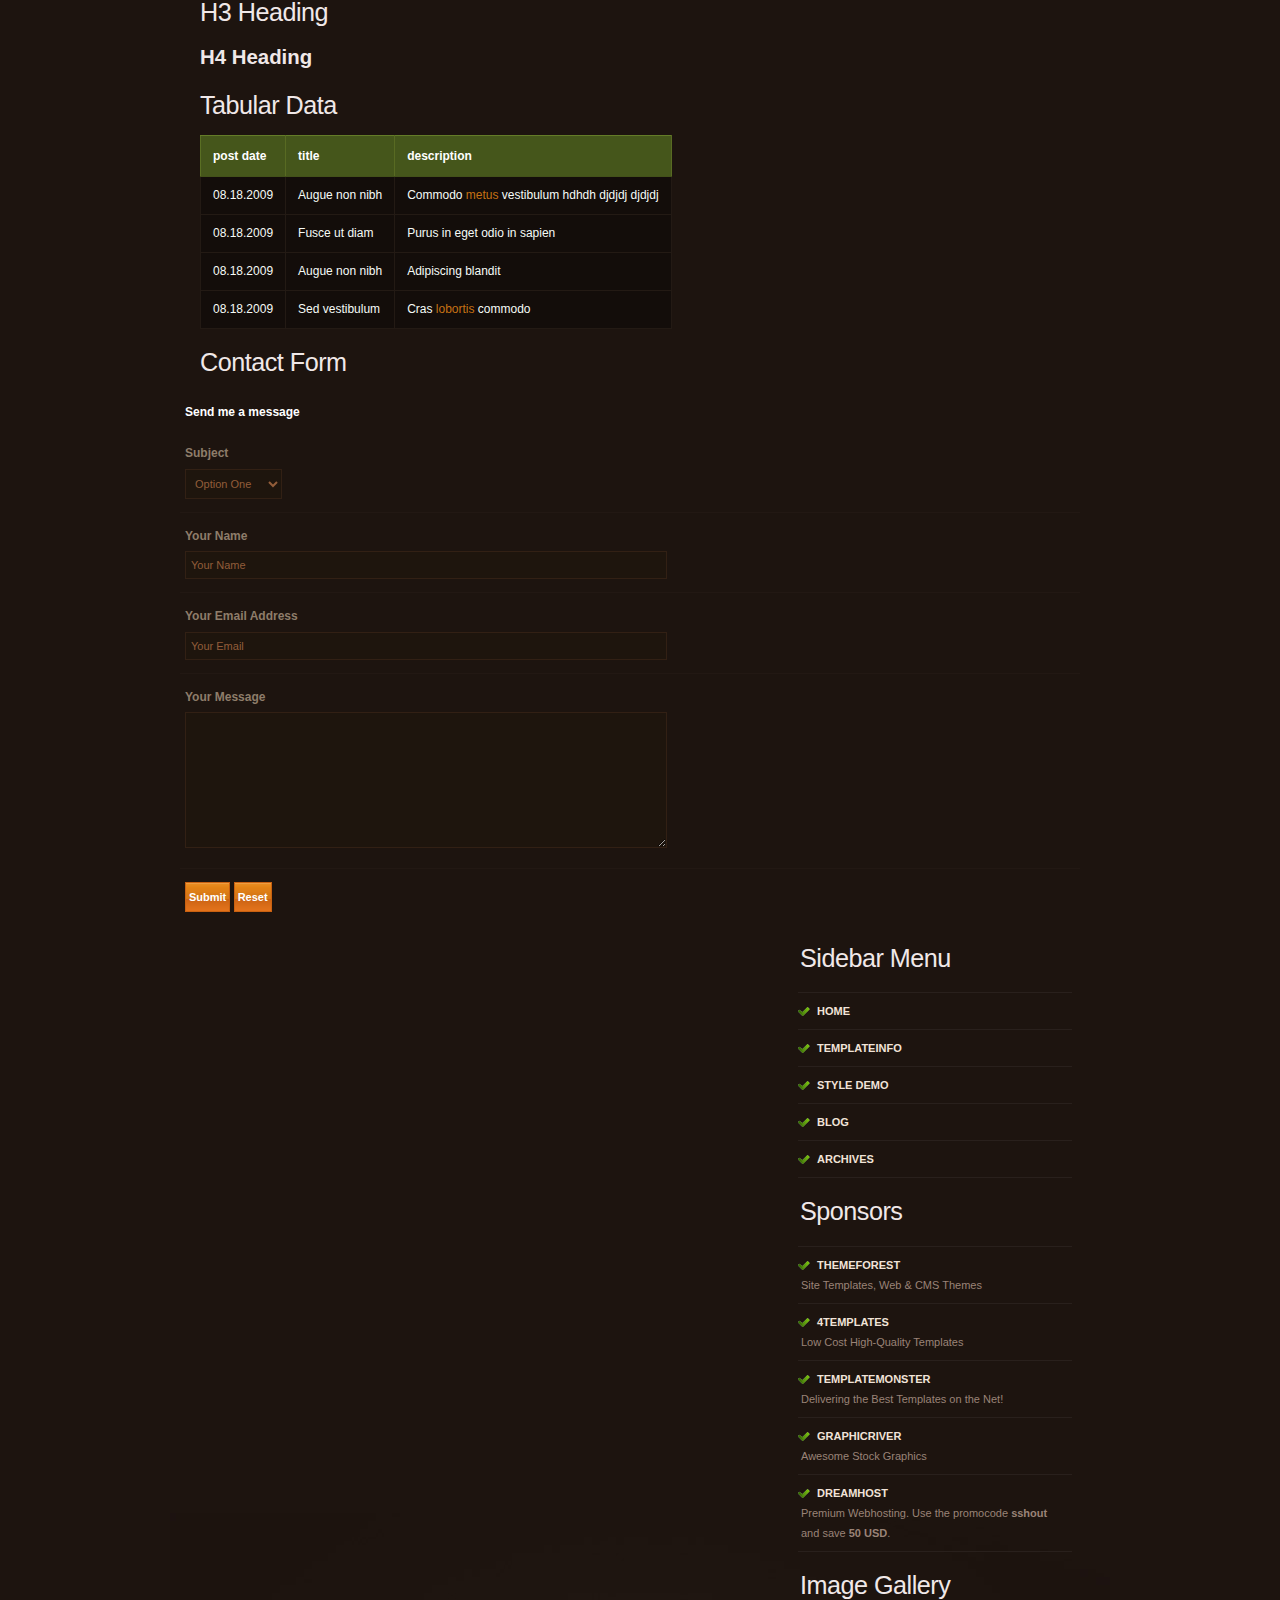
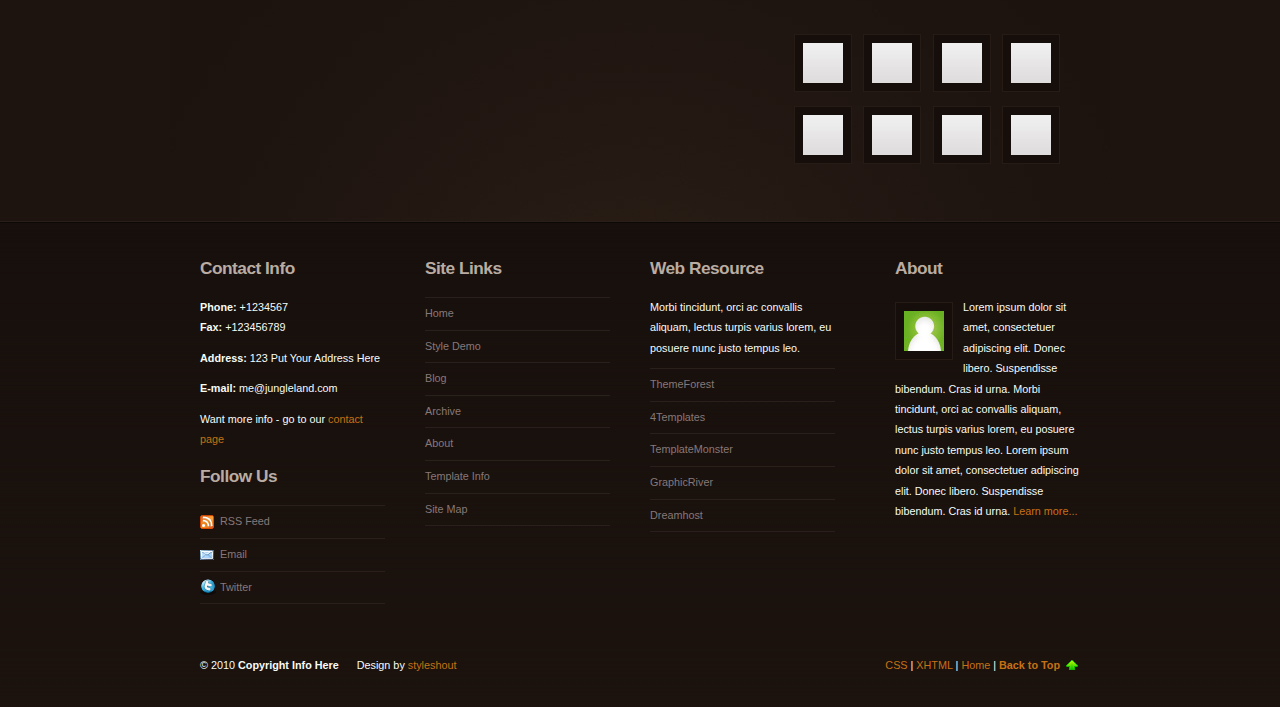
<file: New folder/style.html>
<!--
	1SG Clinton Drummond, RRB-NJ
His child was born in 2010 and is very ill suffering from Cerebral Palsy. Conner Drummond Requires 27/7 medical care and one parent will now be required to stay home (Mom) while the other prepares for retirement with a substantial pay cut, thus creating a major financial hardship

SFC Miguel Colondres Rivera, RRB-NJ
He has been diagnosed with Parkinson’s disease and his health is steadily deteriorating. He is being discharged through the MEB Process and will be on his own with minimal support via the Veterans Administration, thus creating a financial hardship for the rest of his life.

CPT Anthony Trocchio, RRB-NJ
Anthony suffered a tragic car accident three years ago that has left him disabled. He has undergone several operations for neural and spinal problems. His wife, Jennifer, has to take care of him and their tow children full time, since he is unable to contribute. Since she is unable to work they have fallen on hard times and are suffering financially.

-->



<!DOCTYPE html PUBLIC "-//W3C//DTD XHTML 1.0 Strict//EN" "http://www.w3.org/TR/xhtml1/DTD/xhtml1-strict.dtd">

<html xmlns="http://www.w3.org/1999/xhtml" xml:lang="en" lang="en">

<head>

<title>Jungleland</title>

<meta http-equiv="content-type" content="application/xhtml+xml; charset=UTF-8" />
<meta name="author" content="Erwin Aligam - styleshout.com" />
<meta name="description" content="Site Description Here" />
<meta name="keywords" content="keywords, here" />
<meta name="robots" content="index, follow, noarchive" />
<meta name="googlebot" content="noarchive" />

<link rel="stylesheet" type="text/css" media="screen" href="css/screen.css" />
<!--[if IE 6]><link rel="stylesheet" type="text/css" href="css/ie6.css" media="screen" /><![endif]-->

</head>

<body>

<!-- wrap -->
<div id="wrap">

	<!-- header -->
	<div id="header">			
	
		<a name="top"></a>
		
		<h1 id="logo-text"><a href="index.html" title="">jungleland</a></h1>		
		<p id="slogan">Just Another Styleshout CSS Template... </p>					
		
		<div  id="nav">
			<ul>
				<li><a href="index.html">Home</a></li>
				<li id="current"><a href="style.html">Style Demo</a></li>
				<li><a href="blog.html">Blog</a></li>
				<li><a href="archives.html">Archives</a></li>
				<li><a href="index.html">Support</a></li>
				<li><a href="index.html">About</a></li>		
			</ul>		
		</div>		
		
		<p id="rss-feed"><a href="index.html" class="feed">Grab the RSS FEEd</a></p>	
		
		<form id="quick-search" action="index.html" method="get" >
			<p>
			<label for="qsearch">Search:</label>
			<input class="tbox" id="qsearch" type="text" name="qsearch" value="Search..." title="Start typing and hit ENTER" />
			<input class="btn" alt="Search" type="image" name="searchsubmit" title="Search" src="images/search.png" />
			</p>
		</form>	
						
	<!-- /header -->					
	</div>
	
	<!-- content -->
	<div id="content-wrap" class="clear">
	
		<div id="content">		
			
			<!-- main -->
			<div id="main">	
					
				<div class="post">
			
					<h2><a href="index.html">A Blog Post</a></h2>
			
					<p class="post-info">Posted by <a href="index.html">erwin</a> | Filed under <a href="index.html">templates</a>, <a href="index.html">internet</a></p>
				
					<p>Lorem ipsum dolor sit amet, consectetuer adipiscing elit. Donec libero. Suspendisse bibendum. 
					Cras id urna. Morbi tincidunt, orci ac <a href="index.html">convallis aliquam</a>, lectus turpis varius lorem, eu 
					posuere nunc justo tempus leo.</p>
			
					<p>
					Donec mattis, purus nec placerat bibendum, <a href="index.html">dui pede condimentum</a> 
					odio, ac blandit ante orci ut diam. Cras fringilla magna. Phasellus suscipit, leo a pharetra 
					condimentum, lorem tellus eleifend magna, <a href="index.html">eget fringilla velit</a> magna id neque. Curabitur vel urna. 
					In tristique orci porttitor ipsum. Lorem ipsum dolor sit amet, consectetuer adipiscing elit. Donec libero. Suspendisse bibendum. 
					Cras id urna. Morbi tincidunt, orci ac convallis aliquam, lectus turpis varius lorem, eu 
					posuere nunc justo tempus leo.</p>			
				
					<p class="postmeta">		
					<a href="index.html" class="readmore">Read more</a> |
					<a href="index.html" class="comments">Comments (3)</a> |				
					<span class="date">August 20, 2009</span>	
					</p>
			
				</div>			
			
				<h2><a href="index.html">Common XHTML Elements</a></h2>
			
				<h3>Text and Image</h3>
			
				<p><a href="http://getfirefox.com/"><img src="images/firefox-gray.jpg" width="100" height="120" alt="firefox" class="float-left" /></a>
				Lorem ipsum dolor sit amet, consectetuer adipiscing elit. Donec libero. Suspendisse bibendum. 
				Cras id urna. Morbi tincidunt, orci ac convallis aliquam, lectus turpis varius lorem, eu 
				posuere nunc justo tempus leo. Donec mattis, purus nec placerat bibendum, dui pede condimentum 
				odio, ac blandit ante orci ut diam. Cras fringilla magna. Phasellus suscipit, leo a pharetra 
				condimentum, lorem tellus eleifend magna, eget fringilla velit magna id neque. Curabitur vel urna. 
				In tristique orci porttitor ipsum. Lorem ipsum dolor sit amet, consectetuer adipiscing elit. Donec libero. Suspendisse bibendum. 
				Cras id urna. Morbi tincidunt, orci ac convallis aliquam, lectus turpis varius lorem, eu 
				posuere nunc justo tempus leo. 				
				</p>
			
				<p>
        	   A <a href="style.html">link</a>, 
				<acronym title="this really isn't a very good description">acronym</acronym>, 
				<strong>strong text</strong> and 
				<del>deleted text</del>.
        		</p>
			
				<h3>Code</h3>				
				<p><code>
				code-sample { <br />
				font-weight: bold;<br />
				font-style: italic;<br />				
				}		
				</code></p>	
				
				<h3>Example Lists</h3>
			
				<ol>
					<li>Here is an example</li>
					<li>of an ordered list</li>								
				</ol>	
							
				<ul>
					<li>Here is an example</li>
					<li>of an unordered list</li>								
				</ul>			
			
				<dl>
            	<dt>Definition title</dt>
            	<dd>Definition description</dd>
            	<dt>Definition title</dt>
            	<dd>Definition description</dd>
         	</dl>	
			
				<h3>Blockquote</h3>
				
				<blockquote>
				<p>Someone's sitting in the shade today because 
				someone planted a tree a long time ago.</p>
				<p class="align-right"> - Warren Buffett</p>
				</blockquote>		
			
				<h3>Headers</h3>
						
				<h1>H1 Heading</h1>	
				<h2>H2 Heading</h2>		
				<h3>H3 Heading</h3>		
				<h4>H4 Heading</h4>						
				
				<h3>Tabular Data</h3>							
				<table>
					<tr>
						<th>post date</th>
						<th>title</th>
						<th>description</th>
					</tr>
					<tr>
						<td>08.18.2009</td>
						<td>Augue non nibh</td>
						<td>Commodo <a href="index.html">metus</a> vestibulum hdhdh djdjdj djdjdj</td>
					</tr>
					<tr>
						<td>08.18.2009</td>
						<td>Fusce ut diam</td>
						<td>Purus in eget odio in sapien</td>
					</tr>
					<tr>
						<td>08.18.2009</td>
						<td>Augue non nibh</td>
						<td>Adipiscing blandit </td>
					</tr>
					<tr>
						<td>08.18.2009</td>
						<td>Sed vestibulum</td>
						<td>Cras <a href="index.html">lobortis</a> commodo </td>
					</tr>
				</table>
								
				<h3>Contact Form</h3>		
			
				<form action="index.html" method="get" id="contactform">		
								
					<p class="no-border"><strong>Send me a message</strong></p>
			
					<p>
						<label for="subject">Subject</label><br />
         			<select id="subject" name="subject" tabindex="1">
           				<option value="1">Option One</option>
          				<option value="2">Option Two</option>
          	 			<option value="3">Option Three</option>
         			</select>
					</p>	
			
					<p>	
						<label for="name">Your Name</label><br />
						<input id="name" name="name" value="Your Name" type="text" tabindex="2" />
					</p>
			
					<p>
						<label for="email">Your Email Address</label><br />
						<input id="email" name="email" value="Your Email" type="text" tabindex="3" />
					</p>
					
					<p>
						<label for="message">Your Message</label><br />
						<textarea id="message" name="message" rows="10" cols="20" tabindex="4"></textarea>
					</p>	
			
					<p class="no-border">
						<input class="button" type="submit" value="Submit" tabindex="5" />
         			<input class="button" type="reset" value="Reset" tabindex="6" />	
					</p>
					
				</form>							
			
			<!-- /main -->	
			</div>
		
			<!-- sidebar -->
			<div id="sidebar">
							
                <div class="sidemenu">
					<h3>Sidebar Menu</h3>
					<ul>
						<li><a href="index.html">Home</a></li>
						<li><a href="index.html#TemplateInfo">TemplateInfo</a></li>
						<li><a href="style.html">Style Demo</a></li>
						<li><a href="blog.html">Blog</a></li>
						<li><a href="archives.html">Archives</a></li>
					</ul>
				</div>

				<div class="sidemenu">
					<h3>Sponsors</h3>
                    <ul>
						<li><a href="http://themeforest.net?ref=ealigam" title="Site Templates">Themeforest</a><span>Site Templates, Web &amp; CMS Themes</span></li>
						<li><a href="http://www.4templates.com/?go=228858961" title="Website Templates">4Templates</a><span>Low Cost High-Quality Templates</span></li>
						<li><a href="http://store.templatemonster.com?aff=ealigam" title="Web Templates">TemplateMonster</a><span>Delivering the Best Templates on the Net!</span></li>
						<li><a href="http://graphicriver.net?ref=ealigam" title="Stock Graphics">GraphicRiver</a><span>Awesome Stock Graphics</span></li>
						<li><a href="http://www.dreamhost.com/r.cgi?287326|SSHOUT" title="Web Hosting">DreamHost</a><span>Premium Webhosting. Use the promocode <strong>sshout</strong> and save <strong>50 USD</strong>.</span></li>
					</ul>
				</div>
				
				<h3>Image Gallery </h3>					
				
				<p class="thumbs">
					<a href="index.html"><img src="images/thumb.jpg" width="40" height="40" alt="thumbnail" /></a>
					<a href="index.html"><img src="images/thumb.jpg" width="40" height="40" alt="thumbnail" /></a>
					<a href="index.html"><img src="images/thumb.jpg" width="40" height="40" alt="thumbnail" /></a>
					<a href="index.html"><img src="images/thumb.jpg" width="40" height="40" alt="thumbnail" /></a>
					<a href="index.html"><img src="images/thumb.jpg" width="40" height="40" alt="thumbnail" /></a>
					<a href="index.html"><img src="images/thumb.jpg" width="40" height="40" alt="thumbnail" /></a>	
					<a href="index.html"><img src="images/thumb.jpg" width="40" height="40" alt="thumbnail" /></a>
					<a href="index.html"><img src="images/thumb.jpg" width="40" height="40" alt="thumbnail" /></a>				
				</p>					
				
			<!-- /sidebar -->				
			</div>		
			
		<!-- /content -->	
		</div>				
	<!-- /content-wrap -->	
	</div>	
<!-- /wrap -->
</div>

<!-- footer -->	
<div id="footer">	

	<!-- footer-outer -->	
	<div id="footer-outer" class="clear"><div id="footer-wrap">
	
		<div class="col-a">
				
			<h3>Contact Info</h3>
			
			<p>
			<strong>Phone: </strong>+1234567<br/>
			<strong>Fax: </strong>+123456789
			</p>
			
			<p><strong>Address: </strong>123 Put Your Address Here</p>
				
			<p><strong>E-mail: </strong>me@jungleland.com</p>
			<p>Want more info - go to our <a href="#">contact page</a></p>			
			
			<h3>Follow Us</h3>
			
			<div class="footer-list">
				<ul>				
					<li><a href="index.html" class="rssfeed">RSS Feed</a></li>
					<li><a href="index.html" class="email">Email</a></li>
					<li><a href="index.html" class="twitter">Twitter</a></li>									
				</ul>
			</div>					
				
		</div>
		
		<div class="col-a">			
			
			<h3>Site Links</h3>
			
			<div class="footer-list">
				<ul>				
					<li><a href="index.html">Home</a></li>
					<li><a href="index.html">Style Demo</a></li>
					<li><a href="index.html">Blog</a></li>
					<li><a href="index.html">Archive</a></li>
					<li><a href="index.html">About</a></li>		
					<li><a href="index.html">Template Info</a></li>		
					<li><a href="index.html">Site Map</a></li>					
				</ul>
			</div>					
				
		</div>
		
		<div class="col-a">
		
			<h3>Web Resource</h3>
			
			<p>Morbi tincidunt, orci ac convallis aliquam, lectus turpis varius lorem, eu 
			posuere nunc justo tempus leo. </p>
			
            <div class="footer-list">
				<ul>
                    <li><a href="http://themeforest.net?ref=ealigam" title="Site Templates">ThemeForest</a></li>
					<li><a href="http://www.4templates.com/?go=228858961" title="Website Templates">4Templates</a></li>
					<li><a href="http://store.templatemonster.com?aff=ealigam" title="Web Templates">TemplateMonster</a></li>
					<li><a href="http://graphicriver.net?ref=ealigam" title="Stock Graphics">GraphicRiver</a></li>
					<li><a href="http://www.dreamhost.com/r.cgi?287326" title="Web Hosting">Dreamhost</a></li>
				</ul>
			</div>
				
		</div>		
	
		<div class="col-b">
		
			<h3>About</h3>			
			
			<p>
			<a href="index.html"><img src="images/gravatar.jpg" width="40" height="40" alt="firefox" class="float-left" /></a>
			Lorem ipsum dolor sit amet, consectetuer adipiscing elit. Donec libero. Suspendisse bibendum. 
			Cras id urna. Morbi tincidunt, orci ac convallis aliquam, lectus turpis varius lorem, eu 
			posuere nunc justo tempus leo. Lorem ipsum dolor sit amet, consectetuer adipiscing elit. Donec libero. Suspendisse bibendum. 
			Cras id urna. <a href="index.html">Learn more...</a></p>			
			
		</div>		
		
		<div class="fix"></div>
		
		<!-- footer-bottom -->		
		<div id="footer-bottom">
	
			<div class="bottom-left">
				<p>
				&copy; 2010 <strong>Copyright Info Here</strong>&nbsp; &nbsp; &nbsp;
				Design by <a href="http://www.styleshout.com/">styleshout</a>
				</p>
			</div>		
	
			<div class="bottom-right">
				<p>		
					<a href="http://jigsaw.w3.org/css-validator/check/referer">CSS</a> | 
		   		<a href="http://validator.w3.org/check/referer">XHTML</a>	|			
					<a href="index.html">Home</a> |
					<strong><a href="#top" class="back-to-top">Back to Top</a></strong>								
				</p>
			</div>

		<!-- /footer-bottom -->		
		</div>
	
	<!-- /footer-outer -->		
	</div></div>		

<!-- /footer -->
</div>

</body>
</html>
</file>
<file: New folder/css/ie6.css>
/* ie fix */

/*  ribbon GIF format. ie6 doesn't support transparent PNG */
#featured-ribbon { background: url(../images/ribbon.gif) no-repeat; }

/* display:block fix */
* html body .sidemenu ul li { height: 1%; }
* html body .commentlist li { height: 1%; }
</file>
<file: New folder/css/screen.css>
/* theme screen stylesheets */

/* import stylesheets and hide from ie/mac \*/
@import url("reset.css");
@import url("Jungleland.css");
/* end import/hide */
</file>
